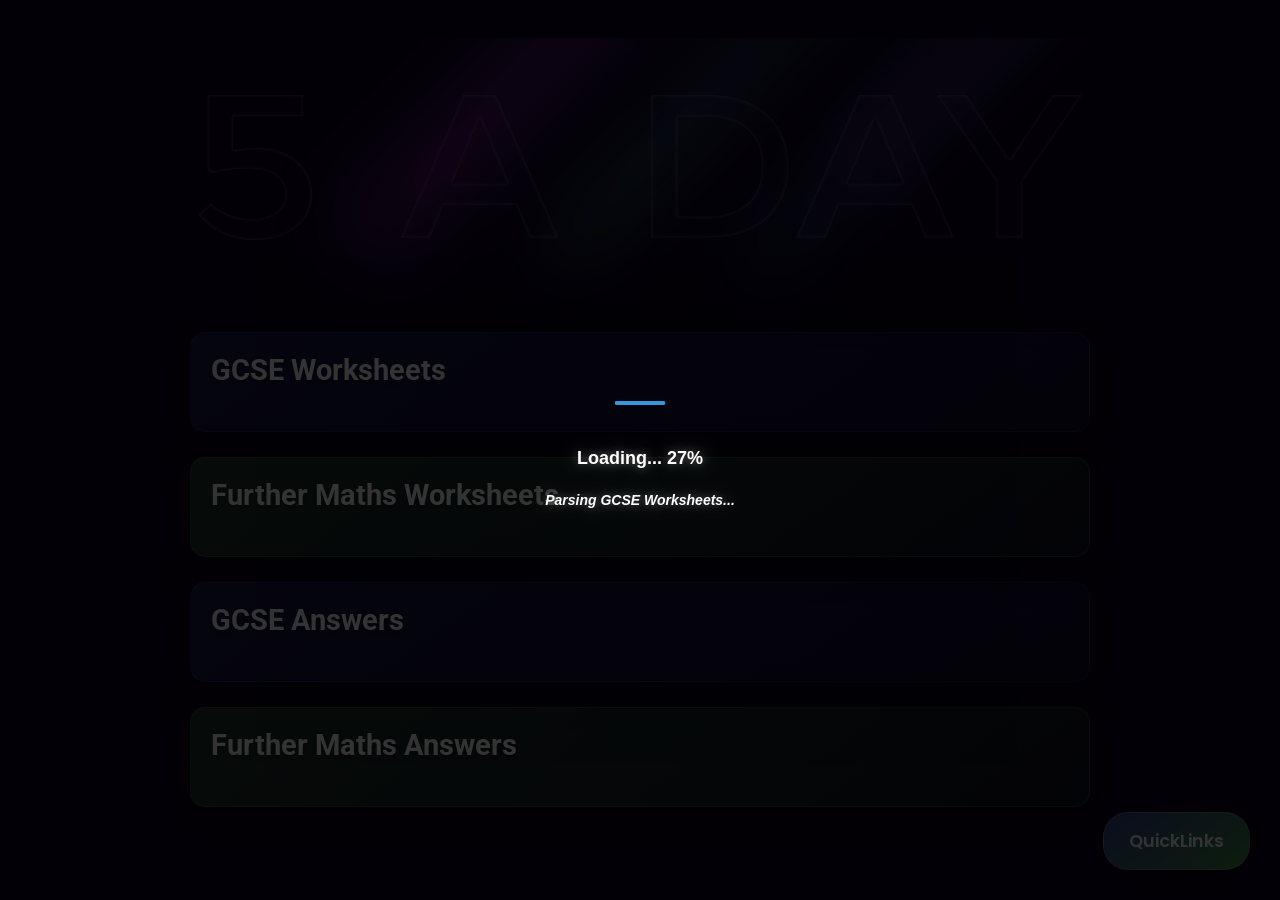
<file: index.html>
<!DOCTYPE html>
<html lang="en">
<head>
    <meta charset="UTF-8">
    <meta name="viewport" content="width=device-width, initial-scale=1.0">
    <title>5 A Day</title>
    
      <meta property="og:title" content="5 A Day">
      <meta property="og:description" content="Instead of digging for worksheets and answers, have them directly linked to you!">
      <meta property="og:image" content="https://i.imgur.com/XoekXQ0.png">
      <meta property="og:url" content="https://maths.ojezler.com.com">
      <meta property="og:type" content="website">
    
      <meta name="twitter:card" content="summary_large_image">
      <meta name="twitter:title" content="5 A Day">
      <meta name="twitter:description" content="Instead of digging for worksheets and answers, have them directly linked to you!">
      <meta name="twitter:image" content="https://i.imgur.com/XoekXQ0.png">
    
    <link rel="preconnect" href="https://corbettmaths.com">
    <link href="https://fonts.googleapis.com/css2?family=Roboto:wght@300;400;500&family=Poppins:wght@400;600&display=swap" rel="stylesheet">
    <!-- <script src="https://cdnjs.cloudflare.com/ajax/libs/bodymovin/5.10.1/lottie.min.js"></script> -->
    <link rel="stylesheet" href="styles.css">
    <style>.loader-wrapper{display:flex;flex-direction:column;align-items:center;justify-content:center;position:fixed;top:0;left:0;width:100%;height:100vh;background:rgb(0 0 0 / .8);z-index:9999;font-family:Arial,sans-serif}.loader-container{--uib-size:50px;--uib-color:#3498db;--uib-speed:0.9s;--uib-stroke:4px;position:relative;display:flex;align-items:center;justify-content:center;height:var(--uib-size);width:var(--uib-size)}.line{position:absolute;top:calc(50% - var(--uib-stroke) / 2);left:0;height:var(--uib-stroke);width:100%;border-radius:calc(var(--uib-stroke) / 2);background-color:var(--uib-color);animation:rotate var(--uib-speed) ease-in-out infinite alternate;transition:background-color 0.3s ease}.line:nth-child(1){animation-delay:calc(var(--uib-speed) * -0.375)}.line:nth-child(2){animation-delay:calc(var(--uib-speed) * -0.375);opacity:.8}.line:nth-child(3){animation-delay:calc(var(--uib-speed) * -0.3);opacity:.6}.line:nth-child(4){animation-delay:calc(var(--uib-speed) * -0.225);opacity:.4}.line:nth-child(5){animation-delay:calc(var(--uib-speed) * -0.15);opacity:.2}.line:nth-child(6){animation-delay:calc(var(--uib-speed) * -0.075);opacity:.1}@keyframes rotate{0%{transform:rotate(0deg)}100%{transform:rotate(180deg)}}.progress-text{margin-top:20px;font-size:18px}.current-task{margin-top:5px;font-size:14px;font-style:italic}.progress-text,.current-task{color:#fff;text-shadow:0 0 10px rgb(255 255 255 / .3),0 0 20px rgb(255 255 255 / .3),0 0 30px rgb(255 255 255 / .1);font-weight:700;text-align:center}</style>
</head>
<body>
    <div id="content">
        <svg id="symbol-container"></svg>
        <!-- <div id="lottie-background-left" class="lottie-background"></div>
        <div id="lottie-background-right" class="lottie-background"></div> -->
        
        <div class="quicklinks-container">
            <button class="quicklinks-button" onclick="toggleQuicklinks()">
                <span>QuickLinks</span>
            </button>
            <div class="quicklinks-menu">
                <a href="https://3nglish.ojezler.com/" target="_blank">English Website</a>
                <a href="https://science.ojezler.com/" target="_blank">Science Topic Q's</a>
                <a href="https://savemyexams.ojezler.com/" target="_blank">SME Resource Helper</a>
                <a href="https://www.corbettmaths.com/" target="_blank">Corbett Maths</a>
                <a href="https://www.mathsgenie.co.uk/" target="_blank">Maths Genie</a>
                <a href="https://www.1stclassmaths.com/" target="_blank">1st Class Maths</a>
            </div>
        </div>
        
        <div class="container">
            <header class="header">
                <img src="images/title.png" alt="Title" class="title-image" >
                <img src="images/lights.png" alt="Lights" class="lights-overlay" style="width: 100%; height: auto; opacity: 0.5;">
                <p class="date" id="current-date"></p>
            </header>
            <div class="card gcse">
                <h2>GCSE Worksheets</h2>
                <ul id="gcse-worksheets"></ul>
            </div>
            <div class="card further-maths">
                <h2>Further Maths Worksheets</h2>
                <ul id="further-maths-worksheets"></ul>
            </div>
            <div class="card gcse">
                <h2>GCSE Answers</h2>
                <ul id="gcse-answers"></ul>
            </div>
            <div class="card further-maths">
                <h2>Further Maths Answers</h2>
                <ul id="further-maths-answers"></ul>
            </div>
        </div>
        <div class="card video-section">
            <h2>Today's Video</h2>
            <div class="video-container">
                <div id="video-player"></div>
            </div>
            <div class="video-info">
                <h3 id="video-title"></h3>
                <p id="countdown"></p>
                <p id="video-description"></p>
            </div>
        </div>
    </div>
    <script src="worksheets.js"></script>
    <div class="loader-wrapper">
        <div class="loader-container">
            <div class="line"></div>
            <div class="line"></div>
            <div class="line"></div>
            <div class="line"></div>
            <div class="line"></div>
            <div class="line"></div>
        </div>
        <p id="progress-text" class="progress-text">Loading... 0%</p>
        <p id="current-task" class="current-task">Initialising...</p>
    </div>
    <script src="videos.js"></script>
    <!-- note to self: do NOT minify source code LOL 💀 -->
    <script>
        // quicklinks button
        function toggleQuicklinks(){let e=document.querySelector(".quicklinks-menu"),t=document.querySelector(".quicklinks-button");e.classList.toggle("active"),t.classList.toggle("active")}
    </script>
    <script>
        // starry background
        function createStarryBackground(){let e=document.createElement("canvas");e.className="star-background",document.body.appendChild(e),e.width=window.innerWidth,e.height=window.innerHeight;let r=e.getContext("2d"),t=[],i=Math.min(Math.floor(window.innerWidth/8),120);for(let n=0;n<i;n++)t.push({x:Math.random()*e.width,y:Math.random()*e.height,size:2*Math.random()+.5,opacity:.1+.5*Math.random(),cycle:2*Math.random()*Math.PI,speed:.003+.005*Math.random(),color:Math.random()>.8?Math.random()>.5?"rgba(173, 216, 230, 1)":"rgba(255, 255, 224, 1)":"rgba(255, 255, 255, 1)"});let a;window.addEventListener("resize",()=>{a&&clearTimeout(a),a=setTimeout(()=>{e.width=window.innerWidth,e.height=window.innerHeight,t.forEach(r=>{r.x=Math.random()*e.width,r.y=Math.random()*e.height})},200)});let l=0;function o(i){if(i-l<30){requestAnimationFrame(o);return}l=i,r.clearRect(0,0,e.width,e.height),t.forEach(e=>{e.cycle+=e.speed;let t=e.opacity*(.5+.5*Math.sin(e.cycle));r.beginPath(),r.arc(e.x,e.y,e.size,0,2*Math.PI),r.fillStyle=e.color.replace("1)",t+")"),r.fill(),e.size>1.5&&(r.beginPath(),r.arc(e.x,e.y,1.5*e.size,0,2*Math.PI),r.fillStyle=e.color.replace("1)",.2*t+")"),r.fill())}),requestAnimationFrame(o)}requestAnimationFrame(o)}
    </script>
    <script>
        function initialiseContent() {
            createStarryBackground();
            
            let e=new Date,
                t=`${String(e.getDate()).padStart(2,"0")}-${String(e.getMonth()+1).padStart(2,"0")}`,
                n=e.toLocaleDateString("en-GB",{year:"numeric",month:"numeric",day:"numeric"});
            
            // date selector
            let dateContainer = document.getElementById("current-date");
            dateContainer.innerHTML = `
                <span>For today's date: ${n}</span>
                <button id="change-date-btn" class="highlight-button" data-text="Change Date">
                    <span class="actual-text">&nbsp;Change&nbsp;Date&nbsp;</span>
                    <span aria-hidden="true" class="hover-text">&nbsp;Change&nbsp;Date&nbsp;</span>
                </button>
                <div id="date-picker-container" class="date-picker-container">
                    <button class="close-btn">&times;</button>
                    <input type="date" id="date-picker" class="date-picker">
                    <button id="apply-date-btn" class="apply-date-btn">Apply</button>
                </div>
            `;
            
            // confirmation dialog
            let confirmationDialog = document.createElement('div');
            confirmationDialog.className = 'confirmation-dialog';
            confirmationDialog.innerHTML = `
                <button class="close-btn">&times;</button>
                <p>Reset to today's date?</p>
                <div class="confirmation-buttons">
                    <button class="confirm-btn">Yes</button>
                    <button class="cancel-btn">No</button>
                </div>
            `;
            document.body.appendChild(confirmationDialog);
            
            const changeDateBtn = document.getElementById("change-date-btn");
            
            changeDateBtn.addEventListener("click", function() {
                // If in reset mode, show confirmation dialog
                if (this.classList.contains('reset-mode')) {
                    // Simply show the dialog (it will be centered by CSS)
                    confirmationDialog.classList.add("visible");
                } else {
                    // Otherwise toggle date picker
                    document.getElementById("date-picker-container").classList.toggle("active");
                }
            });
            
            document.getElementById("apply-date-btn").addEventListener("click", function() {
                let selectedDate = document.getElementById("date-picker").value;
                if (selectedDate) {
                    let dateParts = selectedDate.split("-");
                    let formattedDate = `${dateParts[2]}-${dateParts[1]}`;
                    let displayDate = new Date(selectedDate).toLocaleDateString("en-GB", {
                        year: "numeric", month: "numeric", day: "numeric"
                    });
                    
                    document.querySelector("#current-date span").textContent = `Selected date: ${displayDate}`;
                    document.getElementById("date-picker-container").classList.remove("active");
                    
                    // Change button to Reset mode
                    changeDateBtn.classList.add("reset-mode");
                    changeDateBtn.setAttribute("data-text", "Reset");
                    changeDateBtn.querySelector(".actual-text").innerHTML = "&nbsp;Reset&nbsp;";
                    changeDateBtn.querySelector(".hover-text").innerHTML = "&nbsp;Reset&nbsp;";
                    
                    // Update content for selected date
                    updateContentForDate(formattedDate);
                }
            });
            
            // Add event listeners for confirmation dialog
            document.querySelector(".confirm-btn").addEventListener("click", function() {
                // Reset to today's date
                let today = new Date();
                let todayFormatted = `${String(today.getDate()).padStart(2,"0")}-${String(today.getMonth()+1).padStart(2,"0")}`;
                let todayDisplay = today.toLocaleDateString("en-GB", {
                    year: "numeric", month: "numeric", day: "numeric"
                });
                
                document.querySelector("#current-date span").textContent = `For today's date: ${todayDisplay}`;
                
                // Change button back to Change Date mode
                changeDateBtn.classList.remove("reset-mode");
                changeDateBtn.setAttribute("data-text", "Change Date");
                changeDateBtn.querySelector(".actual-text").innerHTML = "&nbsp;Change&nbsp;Date&nbsp;";
                changeDateBtn.querySelector(".hover-text").innerHTML = "&nbsp;Change&nbsp;Date&nbsp;";
                
                confirmationDialog.classList.remove("visible");
                
                updateContentForDate(todayFormatted);
            });
            
            document.querySelector(".cancel-btn").addEventListener("click", function() {
                confirmationDialog.classList.remove("visible");
            });

            document.querySelectorAll('.close-btn').forEach(btn => {
                btn.addEventListener('click', function() {
                    const parent = this.closest('.date-picker-container, .confirmation-dialog');
                    if (parent.classList.contains('date-picker-container')) {
                        parent.classList.remove('active');
                    } else {
                        parent.classList.remove('visible');
                    }
                });
            });
            
            // click outside to dismiss
            document.addEventListener('click', function(event) {
                // For date picker
                const datePicker = document.getElementById('date-picker-container');
                const changeDateBtn = document.getElementById('change-date-btn');
                
                if (datePicker.classList.contains('active') && 
                    !datePicker.contains(event.target) && 
                    event.target !== changeDateBtn && 
                    !changeDateBtn.contains(event.target)) {
                    datePicker.classList.remove('active');
                }
                
                // For confirmation dialog
                const confirmDialog = document.querySelector('.confirmation-dialog');
                if (confirmDialog.classList.contains('visible') && 
                    !confirmDialog.contains(event.target) && 
                    event.target !== changeDateBtn && 
                    !changeDateBtn.contains(event.target)) {
                    confirmDialog.classList.remove('visible');
                }
            });
            
            // Function to update content for a specific date
            function updateContentForDate(dateKey) {
                let r = worksheetData[dateKey] || {GCSE:{worksheets:[],answers:[]},"Further Maths":{worksheets:[],answers:[]}};
                
                // Add content-changed class to all cards to trigger animation
                document.querySelectorAll('.card').forEach(card => {
                    card.classList.add('content-changed');
                    
                    // Remove the class after animation completes
                    setTimeout(() => {
                        card.classList.remove('content-changed');
                    }, 1200);
                });
                
                s("gcse-worksheets",r.GCSE.worksheets,"No GCSE worksheets found for this date");
                s("further-maths-worksheets",r["Further Maths"].worksheets,"No Further Maths worksheets found for this date");
                s("gcse-answers",r.GCSE.answers,"No GCSE answers found for this date");
                s("further-maths-answers",r["Further Maths"].answers,"No Further Maths answers found for this date");
            }
            
            let r=worksheetData[t]||{GCSE:{worksheets:[],answers:[]},"Further Maths":{worksheets:[],answers:[]}};
            
            function s(e,t,n){let o=document.getElementById(e);if(o.innerHTML="",0===t.length){if(e === "further-maths-answers" && r["Further Maths"].worksheets.length > 0) {
                let s=document.createElement("li");
                s.className="error-message",
                s.textContent="Corbett Maths did not provide answers for this worksheet",
                o.appendChild(s)
            } else if(e !== "further-maths-answers") {
                let s=document.createElement("li");
                s.className="error-message",
                s.textContent=n,
                o.appendChild(s)
            }
        }else t.forEach(([e,t])=>{let n=document.createElement("li"),s=document.createElement("a");s.href=t,s.textContent=e,s.target="_blank",n.appendChild(s),o.appendChild(n)})}
        
        s("gcse-worksheets",r.GCSE.worksheets,"No GCSE worksheets found for today");
        s("further-maths-worksheets",r["Further Maths"].worksheets,"No Further Maths worksheets found for today");
        s("gcse-answers",r.GCSE.answers,"No GCSE answers found (this is HIGHLY likely an error)");
        s("further-maths-answers",r["Further Maths"].answers,"No Further Maths answers found (this is HIGHLY likely an error)");
        
        initialiseSymbols();
    }

    function initialiseSymbols(){
        let e=[],t=document.getElementById("symbol-container"),n=window.innerWidth/2,r=window.innerHeight/2;
        document.addEventListener("mousemove",e=>{n=e.clientX,r=e.clientY});
        let s=["\xd7","+","-","\xf7"];
        for(let o=0;o<25;o++){
            let a=document.createElementNS("http://www.w3.org/2000/svg","text");
            a.setAttribute("fill","lightblue"),a.setAttribute("font-size","20"),a.setAttribute("text-anchor","middle"),a.setAttribute("dominant-baseline","middle"),a.textContent=s[Math.floor(Math.random()*s.length)],a.style.filter="drop-shadow(0 0 10px rgba(0, 255, 255, 0.8))",t.appendChild(a),e.push({element:a,x:Math.random()*window.innerWidth,y:Math.random()*window.innerHeight,speedX:2*Math.random()+.5,speedY:2*Math.random()+.5,sway:.02*Math.random()-.01,direction:Math.random()*Math.PI*2})
        }
        !function t(){e.forEach(e=>{e.x+=e.speedX*Math.cos(e.direction),e.y+=e.speedY*Math.sin(e.direction),e.x+=Math.sin(e.direction)*e.sway*30,e.y+=Math.cos(e.direction)*e.sway*20,e.direction+=e.sway,(e.x>window.innerWidth||e.x<0)&&(e.speedX=-e.speedX),(e.y>window.innerHeight||e.y<0)&&(e.speedY=-e.speedY),e.x+=(n-e.x)*.01,e.y+=(r-e.y)*.01,e.element.setAttribute("x",e.x),e.element.setAttribute("y",e.y)}),requestAnimationFrame(t)}()
    }


    // loader
    document.addEventListener("DOMContentLoaded",()=>{
        if("true"===localStorage.getItem("ca67d"))
            document.querySelector(".loader-wrapper").style.display="none",initialiseContent();
        else{
            let e=document.querySelector(".loader-wrapper"),t=document.getElementById("progress-text"),n=document.getElementById("current-task"),r=0,s=["Connecting to Corbett Maths...","Fetching URLs...","Parsing GCSE Worksheets...","Finding answers link for GCSE...","Fetching answers for GCSE...","Parsing Further Maths Worksheets...","Fetching Answers index...","Found answers page URL, fetching answers...","Caching..."];
            function o(e){e<s.length?n.textContent=s[e]:n.textContent="Finishing up..."}
            let a=setInterval(()=>{r+=Math.floor(10*Math.random())+5,r=Math.min(r,100),t.textContent=`Loading... ${r}%`;
            let n=Math.floor(r/100*s.length);o(n),100===r&&(clearInterval(a),e.style.display="none",localStorage.setItem("ca67d","true"),initialiseContent())},500)
        }
    });
    </script>
</body>
</html>
</file>
<file: styles.css>
body {
  font-family: "Roboto", "Poppins", sans-serif;

  margin: 0;

  padding: 0;

  display: flex;

  justify-content: center;

  align-items: center;

  min-height: 100vh;

  background: #0b011d;

  color: #fff;
}

#symbol-container {
  position: fixed;
  top: 0;
  left: 0;
  width: 100vw;
  height: 100vh;
  pointer-events: none;
  z-index: 1;
}

/* (for symbols) */
.container {
  position: relative;
  z-index: 2;
}

.container {
  max-width: 900px;

  width: 95%;

  padding: 30px;

  border-radius: 20px;

  animation: fadeIn 1s ease-in-out;
}

.lottie-background {
  position: fixed;

  top: 0;

  width: 50%;

  height: 100%;

  z-index: -1;
}

#lottie-background-left {
  left: 0;

  background: rgba(0, 0, 0, 0);
}

#lottie-background-right {
  right: 0;

  background: rgba(0, 0, 0, 0);
}

.header {
  text-align: center;

  margin-bottom: 40px;
}

.header h1 {
  font-family: "Poppins", sans-serif;

  font-weight: 600;

  margin: 0;

  font-size: 2.8rem;

  color: #ffffff;

  text-shadow: 0 2px 4px rgba(0, 0, 0, 0.5);
}

.header .date {
  font-size: 2em;

  font-weight: bold;

  background: linear-gradient(to bottom, #ebeaed, #b1aeb7);

  -webkit-background-clip: text;

  -webkit-text-fill-color: transparent;

  padding: 10px;

  border-radius: 5px;

  text-align: center;

  margin: 0;

  z-index: 10;
}

.title-wrapper {
  position: relative;

  display: inline-block;

  width: 100%;
}

.title-image {
  width: 100%;

  height: auto;

  opacity: 0.7;
}

.lights-overlay {
  position: absolute;

  top: 0;

  left: 50%;

  transform: translateX(-50%);

  width: 69%;

  height: auto;

  opacity: 0.9;

  pointer-events: none;

  z-index: 9;
}

.card {
  margin-bottom: 25px;

  padding: 20px;

  border-radius: 15px;

  background: rgba(255, 255, 255, 0.2);

  backdrop-filter: blur(10px);

  box-shadow: 0 8px 32px rgba(0, 0, 0, 0.37);

  border: 1px solid rgba(255, 255, 255, 0.18);

  transition: transform 0.3s ease-in-out, background 0.3s ease-in-out,
    box-shadow 0.3s ease-in-out;

  background-clip: padding-box;

  position: relative;

  overflow: hidden;
}

.card::before {
  content: "";

  position: absolute;

  top: 0;

  left: 0;

  width: 100%;

  height: 100%;

  background: linear-gradient(
    135deg,
    rgba(60, 60, 60, 0.6),
    rgba(20, 20, 20, 0.8)
  );

  opacity: 0;

  transition: opacity 0.3s ease-in-out;

  z-index: 1;
}

.card:hover::before {
  opacity: 1;
}

.card:hover {
  transform: scale(1.05) translateY(-10px);

  background: rgba(255, 255, 255, 0.3);

  box-shadow: 0 12px 50px rgba(0, 0, 0, 0.5);
}

.card > * {
  position: relative;

  z-index: 2;
}

.card h2 {
  font-size: 1.8rem;

  margin-top: 0;

  color: #ffffff;

  text-shadow: 0 2px 4px rgba(0, 0, 0, 0.3);
}

.card ul {
  list-style: none;

  padding: 0;

  margin: 0;
}

.card ul li {
  margin: 10px 0;

  animation: swipeChange 0.6s ease-out;
}

.card ul li a {
  text-decoration: none;

  color: #81d4fa;

  font-weight: 400;

  font-size: 1.1rem;

  transition: color 0.3s ease-in-out;
}

.card ul li a:hover {
  color: #29b6f6;

  text-decoration: underline;
}

.gcse {
  background: linear-gradient(
    145deg,
    rgba(63, 81, 181, 0.3),
    rgba(63, 81, 181, 0.1)
  );

  border: 1px solid rgba(63, 81, 181, 0.3);
}

.further-maths {
  background: linear-gradient(
    145deg,
    rgba(76, 175, 80, 0.3),
    rgba(76, 175, 80, 0.1)
  );

  border: 1px solid rgba(76, 175, 80, 0.3);
}

@keyframes fadeIn {
  from {
    opacity: 0;

    transform: translateY(20px);
  }

  to {
    opacity: 1;

    transform: translateY(0);
  }
}

@media (max-width: 768px) {
  .container {
    padding: 20px;
  }

  .header h1 {
    font-size: 2.2rem;
  }

  .header .date {
    font-size: 1rem;
  }

  .card h2 {
    font-size: 1.4rem;
  }

  .card ul li a {
    font-size: 1rem;
  }
}

.quicklinks-container {
  position: fixed;
  bottom: 30px;
  right: 30px;
  z-index: 1000;
}

.quicklinks-button {
  background: linear-gradient(
    145deg,
    rgba(63, 81, 181, 0.8),
    rgba(76, 175, 80, 0.8)
  );
  color: white;
  border: none;
  padding: 15px 25px;
  border-radius: 25px;
  cursor: pointer;
  font-family: "Poppins", sans-serif;
  font-weight: 600;
  font-size: 1.1rem;
  box-shadow: 0 4px 15px rgba(0, 0, 0, 0.3);
  transition: all 0.3s ease;
  backdrop-filter: blur(10px);
  border: 1px solid rgba(255, 255, 255, 0.18);
}

.quicklinks-button:hover {
  transform: translateY(-2px);
  box-shadow: 0 6px 20px rgba(0, 0, 0, 0.4);
}

.quicklinks-button.active {
  background: linear-gradient(
    145deg,
    rgba(76, 175, 80, 0.8),
    rgba(63, 81, 181, 0.8)
  );
}

.quicklinks-menu {
  position: absolute;
  bottom: 100%;
  right: 0;
  background: rgba(255, 255, 255, 0.1);
  backdrop-filter: blur(10px);
  border-radius: 15px;
  padding: 10px;
  margin-bottom: 10px;
  display: none;
  flex-direction: column;
  gap: 5px;
  min-width: 200px;
  box-shadow: 0 8px 32px rgba(0, 0, 0, 0.37);
  border: 1px solid rgba(255, 255, 255, 0.18);
}

.quicklinks-menu.active {
  display: flex;
  animation: slideIn 0.3s ease-out;
}

.quicklinks-menu a {
  color: white;
  text-decoration: none;
  padding: 10px 15px;
  border-radius: 8px;
  transition: all 0.3s ease;
  font-family: "Roboto", sans-serif;
}

.quicklinks-menu a:hover {
  background: rgba(255, 255, 255, 0.2);
  transform: translateX(5px);
}

@keyframes slideIn {
  from {
    opacity: 0;
    transform: translateY(10px);
  }
  to {
    opacity: 1;
    transform: translateY(0);
  }
}

@media (max-width: 768px) {
  .quicklinks-container {
    bottom: 20px;
    right: 20px;
  }

  .quicklinks-button {
    padding: 12px 20px;
    font-size: 1rem;
  }
}

.date-change-btn {
  display: none;
}

.date-picker-container {
  position: absolute;
  top: 100%;
  left: 50%;
  transform: translateX(-50%);
  background: rgba(255, 255, 255, 0.1);
  backdrop-filter: blur(10px);
  border-radius: 15px;
  padding: 15px 30px 15px 15px;
  margin-top: 10px;
  flex-direction: column;
  gap: 10px;
  min-width: 250px;
  box-shadow: 0 8px 32px rgba(0, 0, 0, 0.37);
  border: 1px solid rgba(255, 255, 255, 0.18);
  z-index: 100;

  visibility: hidden;
  opacity: 0;
  pointer-events: none;
  display: flex;
  transition: opacity 0.3s ease, visibility 0.3s ease;
}

.date-picker-container.active {
  visibility: visible;
  opacity: 1;
  pointer-events: auto;
}

.date-picker {
  background: rgba(255, 255, 255, 0.2);
  border: 1px solid rgba(255, 255, 255, 0.3);
  border-radius: 8px;
  padding: 10px;
  color: white;
  font-family: "Roboto", sans-serif;
  outline: none;
}

.date-picker::-webkit-calendar-picker-indicator {
  filter: invert(1);
  cursor: pointer;
}

.apply-date-btn {
  background: linear-gradient(
    145deg,
    rgba(138, 43, 226, 0.8),
    rgba(75, 0, 130, 0.8)
  );
  color: white;
  border: none;
  padding: 10px;
  border-radius: 8px;
  cursor: pointer;
  font-family: "Poppins", sans-serif;
  font-weight: 500;
  transition: all 0.3s ease;
}

.apply-date-btn:hover {
  background: linear-gradient(
    145deg,
    rgba(75, 0, 130, 0.8),
    rgba(138, 43, 226, 0.8)
  );
  transform: translateY(-2px);
}

.header .date {
  position: relative;
  display: flex;
  align-items: center;
  justify-content: center;
  flex-wrap: wrap;
  gap: 10px;
}

@media (max-width: 768px) {
  .date-change-btn {
    margin-top: 10px;
    margin-left: 0;
  }

  .header .date {
    flex-direction: column;
  }
}

.date-picker-container span,
.date-picker-container input,
.date-picker-container button,
#current-date button,
#current-date .date-picker {
  -webkit-text-fill-color: white !important;
  color: white !important;
}

#current-date span {
  background: linear-gradient(to bottom, #ebeaed, #b1aeb7);
  -webkit-background-clip: text;
  -webkit-text-fill-color: transparent;
}

.highlight-button {
  margin: 0;
  height: auto;
  background: transparent;
  padding: 0;
  border: none;
  cursor: pointer;
  --border-right: 6px;
  --text-stroke-color: rgba(255, 255, 255, 0.6);
  --animation-color: #8a2be2;
  --fs-size: 0.85em;
  letter-spacing: 2px;
  text-decoration: none;
  font-size: var(--fs-size);
  font-family: "Poppins", sans-serif;
  position: relative;
  text-transform: uppercase;
  color: transparent;
  -webkit-text-stroke: 1px var(--text-stroke-color);
  margin-left: 10px;
  transition: all 0.6s ease;
}

.highlight-button .actual-text,
.highlight-button .hover-text {
  transition: all 0.6s ease;
  -webkit-text-fill-color: transparent !important;
}

.highlight-button .hover-text {
  position: absolute;
  box-sizing: border-box;
  content: attr(data-text);
  color: var(--animation-color);
  width: 0%;
  inset: 0;
  border-right: var(--border-right) solid var(--animation-color);
  overflow: hidden;
  -webkit-text-stroke: 1px var(--animation-color);
  -webkit-text-fill-color: var(--animation-color) !important;
  transition: width 0.6s ease;
}

.highlight-button:hover .hover-text {
  width: 100%;
  filter: drop-shadow(0 0 23px var(--animation-color));
}

/* Separate the filter transition to avoid flickering */
.highlight-button .hover-text::after {
  display: none;
}

.highlight-button:hover .hover-text::after {
  display: none;
}

/* Reset mode specific styles */
.highlight-button.reset-mode {
  --animation-color: #ff5252;
  --text-stroke-color: rgba(255, 255, 255, 0.6);
}

.highlight-button.reset-mode .actual-text {
  -webkit-text-fill-color: transparent !important;
  color: transparent !important;
  -webkit-text-stroke: 1px var(--text-stroke-color);
}

.highlight-button.reset-mode .hover-text {
  color: #ff5252;
  border-right: var(--border-right) solid #ff5252;
  -webkit-text-stroke: 1px #ff5252;
  -webkit-text-fill-color: #ff5252 !important;
}

.highlight-button.reset-mode:hover .hover-text {
  filter: drop-shadow(0 0 23px #ff5252);
}

@media (max-width: 768px) {
  .highlight-button {
    --fs-size: 0.75em;
    margin-top: 10px;
    margin-left: 0;
  }
}

.highlight-button.active .actual-text {
  display: none;
}

.highlight-button.active .hover-text {
  width: 100%;
  filter: drop-shadow(0 0 15px var(--animation-color));
  -webkit-text-fill-color: var(--animation-color) !important;
}

.confirmation-dialog {
  position: fixed;
  top: 50%;
  left: 50%;
  transform: translate(-50%, -50%) translateY(20px);
  background: rgba(20, 20, 40, 0.9);
  backdrop-filter: blur(10px);
  border-radius: 15px;
  padding: 20px 30px 20px 20px;
  box-shadow: 0 8px 32px rgba(0, 0, 0, 0.5);
  border: 1px solid rgba(138, 43, 226, 0.3);
  z-index: 1000;

  visibility: hidden;
  opacity: 0;
  pointer-events: none;
  display: flex;
  flex-direction: column;
  gap: 15px;
  min-width: 300px;
  text-align: center;
  transition: opacity 0.3s ease, transform 0.3s ease, visibility 0.3s ease;
}

.confirmation-dialog.visible {
  visibility: visible;
  opacity: 1;
  pointer-events: auto;
  transform: translate(-50%, -50%) translateY(0);
}

.confirmation-dialog p {
  margin: 0;
  color: white;
  font-size: 1.1em;
}

.confirmation-buttons {
  display: flex;
  justify-content: center;
  gap: 15px;
}

.confirm-btn,
.cancel-btn {
  padding: 8px 20px;
  border-radius: 8px;
  cursor: pointer;
  font-family: "Poppins", sans-serif;
  border: none;
  transition: all 0.3s ease;
}

.confirm-btn {
  background: linear-gradient(
    145deg,
    rgba(138, 43, 226, 0.8),
    rgba(75, 0, 130, 0.8)
  );
  color: white;
}

.cancel-btn {
  background: rgba(255, 255, 255, 0.1);
  color: white;
  border: 1px solid rgba(255, 255, 255, 0.3);
}

.confirm-btn:hover,
.cancel-btn:hover {
  transform: translateY(-2px);
}

@keyframes swipeChange {
  0% {
    transform: translateX(-20px);
    opacity: 0;
  }
  100% {
    transform: translateX(0);
    opacity: 1;
  }
}

.content-changed {
  position: relative;
}

.content-changed::before {
  content: "";
  position: absolute;
  top: 0;
  left: 0;
  width: 100%;
  height: 100%;
  background: linear-gradient(
    90deg,
    rgba(255, 255, 255, 0) 0%,
    rgba(255, 255, 255, 0.2) 50%,
    rgba(255, 255, 255, 0) 100%
  );
  animation: sweep 1.2s ease-in-out;
  pointer-events: none;
  z-index: 10;
}

@keyframes sweep {
  0% {
    transform: translateX(-100%);
  }
  100% {
    transform: translateX(100%);
  }
}

.star-background {
  position: fixed;
  top: 0;
  left: 0;
  width: 100%;
  height: 100%;
  z-index: -1;
  pointer-events: none;
}

#current-date {
  position: relative;
}

.close-btn {
  position: absolute;
  top: 10px;
  right: 10px;
  width: 24px;
  height: 24px;
  background: transparent;
  border: none;
  color: rgba(255, 255, 255, 0.7);
  font-size: 18px;
  cursor: pointer;
  display: flex;
  align-items: center;
  justify-content: center;
  border-radius: 50%;
  transition: all 0.2s ease;
}

.close-btn:hover {
  color: white;
  background: rgba(255, 255, 255, 0.1);
}
</file>
